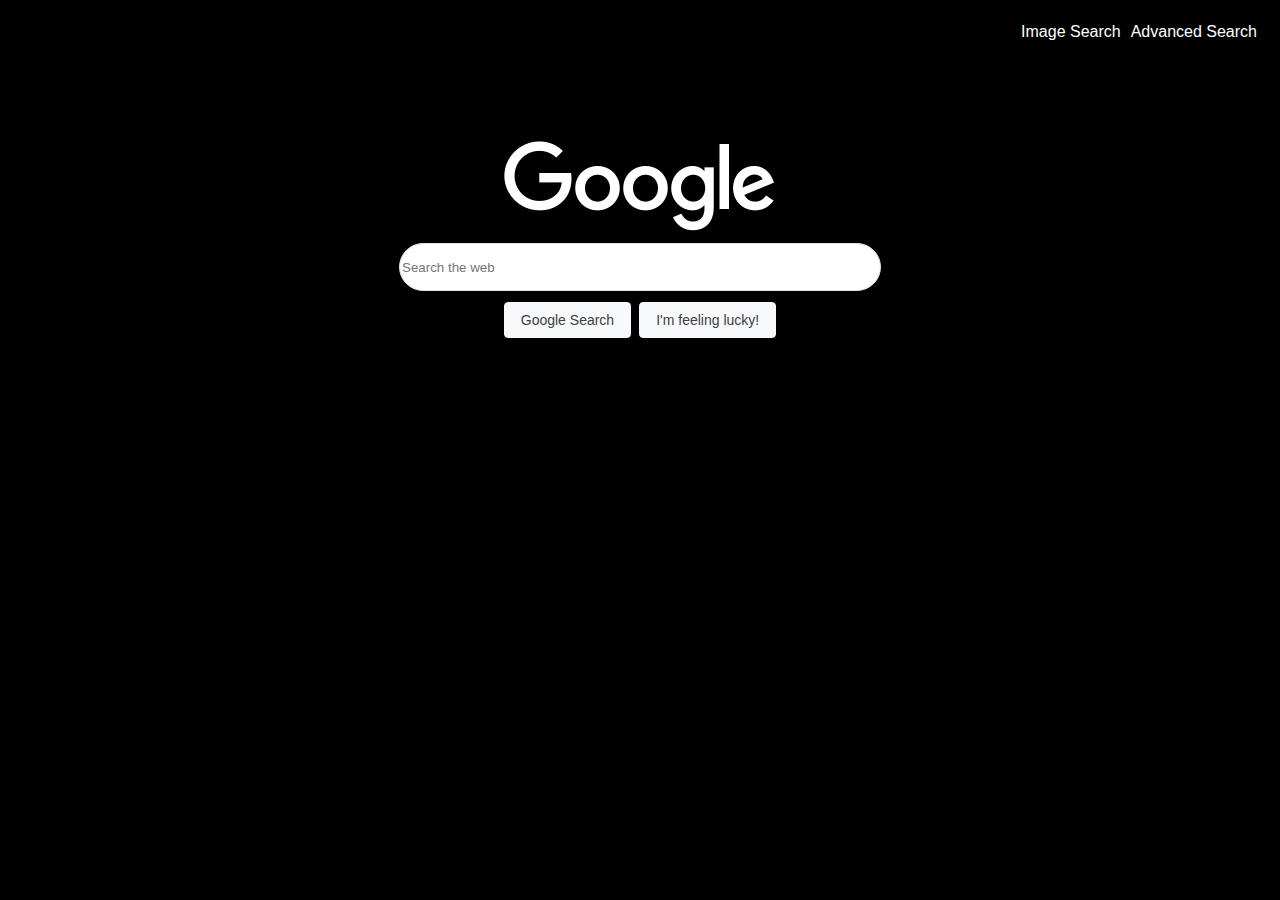
<file: index.html>
<!DOCTYPE html>
<html lang="en">

<head>
  <meta charset="UTF-8">
  <meta name="viewport" content="width=device-width, initial-scale=1.0">
  <title>Search</title>
  <link rel="stylesheet" href="styles.css">
</head>

<body>
  <div class="navbar">
    <a href="image_search.html">Image Search</a>
    <a href="advanced_search.html">Advanced Search</a>
  </div>
  <div class="google-image">
    <img src="google.png" alt="Google">
  </div>
  <div>
    <form action="https://google.com/search">
      <div>
        <input class="query" type="text" placeholder="Search the web" name="q">
      </div>
      <div class="buttons">
        <input class="button" type="submit" value="Google Search">
        <input class="button" type="submit" value="I'm feeling lucky!" name="btnI">
      </div>
    </form>
  </div>
</body>

</html>
</file>
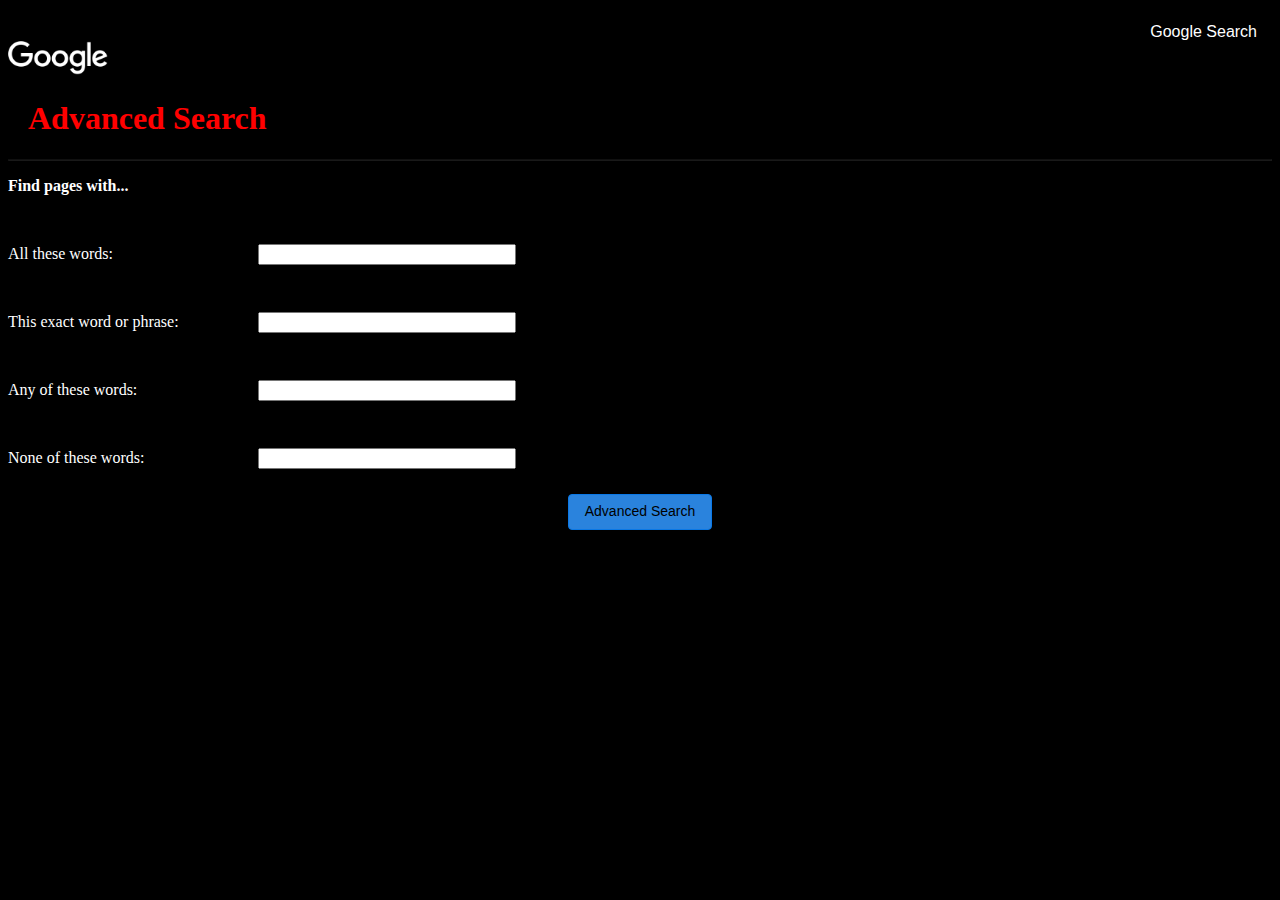
<file: advanced_search.html>
<!DOCTYPE html>
<html lang="en">

<head>
    <meta charset="UTF-8">
    <meta name="viewport" content="width=device-width, initial-scale=1.0">
    <title>Advanced Search</title>
    <link rel="stylesheet" href="styles.css">
</head>

<body>
    <div class="navbar">
        <a href="index.html">Google Search</a>
    </div>
    <div class="navbar-image">
        <img width="100px" src="google.png" alt="Google">
    </div>
    <h1>Advanced Search</h1>
    <hr>
    <form action="https://google.com/search">
        <p><strong>Find pages with...</strong></p>
        <br>
        <div class="advanced-search-fields">
            <p>All these words:</p>
            <input type="text" name="as_q">
        </div>
        <br>
        <div class="advanced-search-fields">
            <p>This exact word or phrase:</p>
            <input type="text" name="as_epq">
        </div>
        <br>
        <div class="advanced-search-fields">
            <p>Any of these words:</p>
            <input type="text" name="as_oq">
        </div>
        <br>
        <div class="advanced-search-fields">
            <p>None of these words:</p>
            <input type="text" name="as_eq">
        </div>
        <div class="buttons">
            <input class="advanced-search-button" type="submit" value="Advanced Search">
        </div>
    </form>


</body>

</html>
</file>
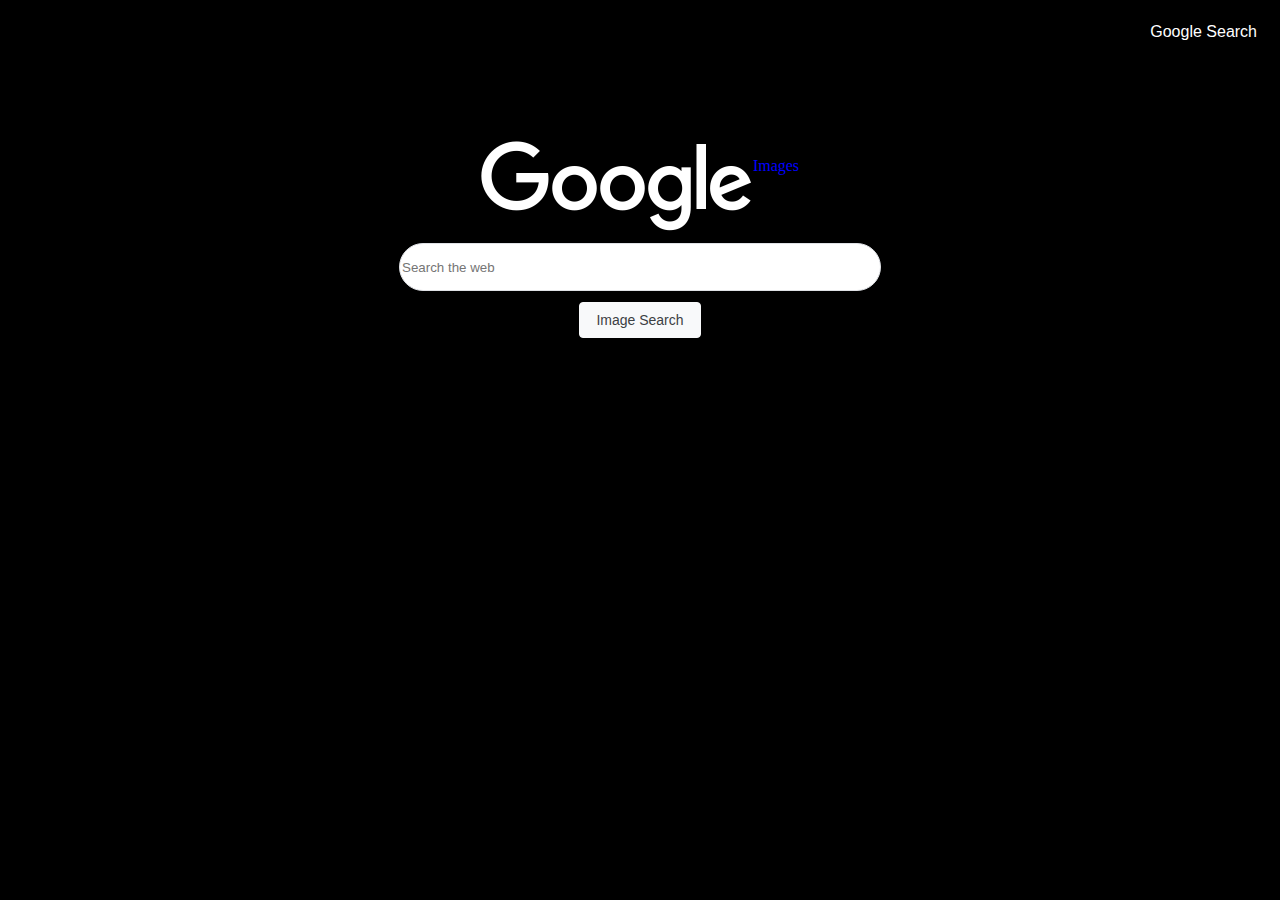
<file: image_search.html>
<!DOCTYPE html>
<html lang="en">

<head>
    <meta charset="UTF-8">
    <meta name="viewport" content="width=device-width, initial-scale=1.0">
    <title>Image Search</title>
    <link rel="stylesheet" href="styles.css">
</head>

<body>
    <div class="navbar">
        <a href="index.html">Google Search</a>
    </div>
    <div class="google-image">
        <img src="google.png" alt="Google Image">
        <p>Images</p>
    </div>
    <div>
        <form action="https://images.google.com/images">
          <div>
            <input class="query" type="text" placeholder="Search the web" name="q">
            <input type="hidden" name="tbm" value="isch">
          </div>
          <div class="buttons">
            <input class="button" type="submit" value="Image Search">
          </div>
        </form>
      </div>
</body>

</html>
</file>
<file: styles.css>
body {
  background-color: black;
  color: white;
}

.navbar {
  display: flex;
  flex-direction: row;
  justify-content: flex-end;
  font-family: arial, sans-serif;
  line-height: normal;
  padding-right: 15px;
  padding-top: 15px;
}

.navbar-image {
  color: white;
}

a {
  color: white;
  text-decoration: none;
  margin-left: 10px;
}
a:hover {
  color: red;
}

.google-image {
  display: flex;
  flex-direction: row;
  justify-content: center;
  padding-top: 100px;
  padding-bottom: 10px;
}
.google-image p {
  color: blue;
}

h1 {
  color: red;
  padding-left: 20px;
}

hr {
  opacity: 10%;
}

.query {
  display: flex;
  flex-direction: column;
  z-index: 3;
  position: relative;
  min-height: 44px;
  background: #fff;
  border: 1px solid #dfe1e5;
  box-shadow: none;
  border-radius: 24px;
  margin: 0 auto;
  width: auto;
  min-width: 476px;
}

.hints {
  display: flex;
  flex-direction: row;
  justify-content: space-around;
}

.advanced-search-fields {
  display: flex;
  flex-direction: row;
  align-items: baseline;
}
.advanced-search-fields p {
  width: 250px;
}
.advanced-search-fields input {
  width: 250px;
}

.buttons {
  display: flex;
  flex-direction: row;
  justify-content: center;
}

.button {
  background-color: #f8f9fa;
  border: 1px solid #f8f9fa;
  border-radius: 4px;
  color: #3c4043;
  font-family: arial, sans-serif;
  font-size: 14px;
  margin: 11px 4px;
  padding: 0 16px;
  line-height: 27px;
  height: 36px;
  min-width: 54px;
  text-align: center;
  cursor: pointer;
  user-select: none;
}

.advanced-search-button {
  background-color: #2a83dd;
  border: 1px solid #0a78e6;
  border-radius: 4px;
  font-family: arial, sans-serif;
  font-size: 14px;
  margin: 11px 4px;
  padding: 0 16px;
  line-height: 27px;
  height: 36px;
  min-width: 54px;
  text-align: center;
  cursor: pointer;
  user-select: none;
}

/*# sourceMappingURL=styles.css.map */
</file>
